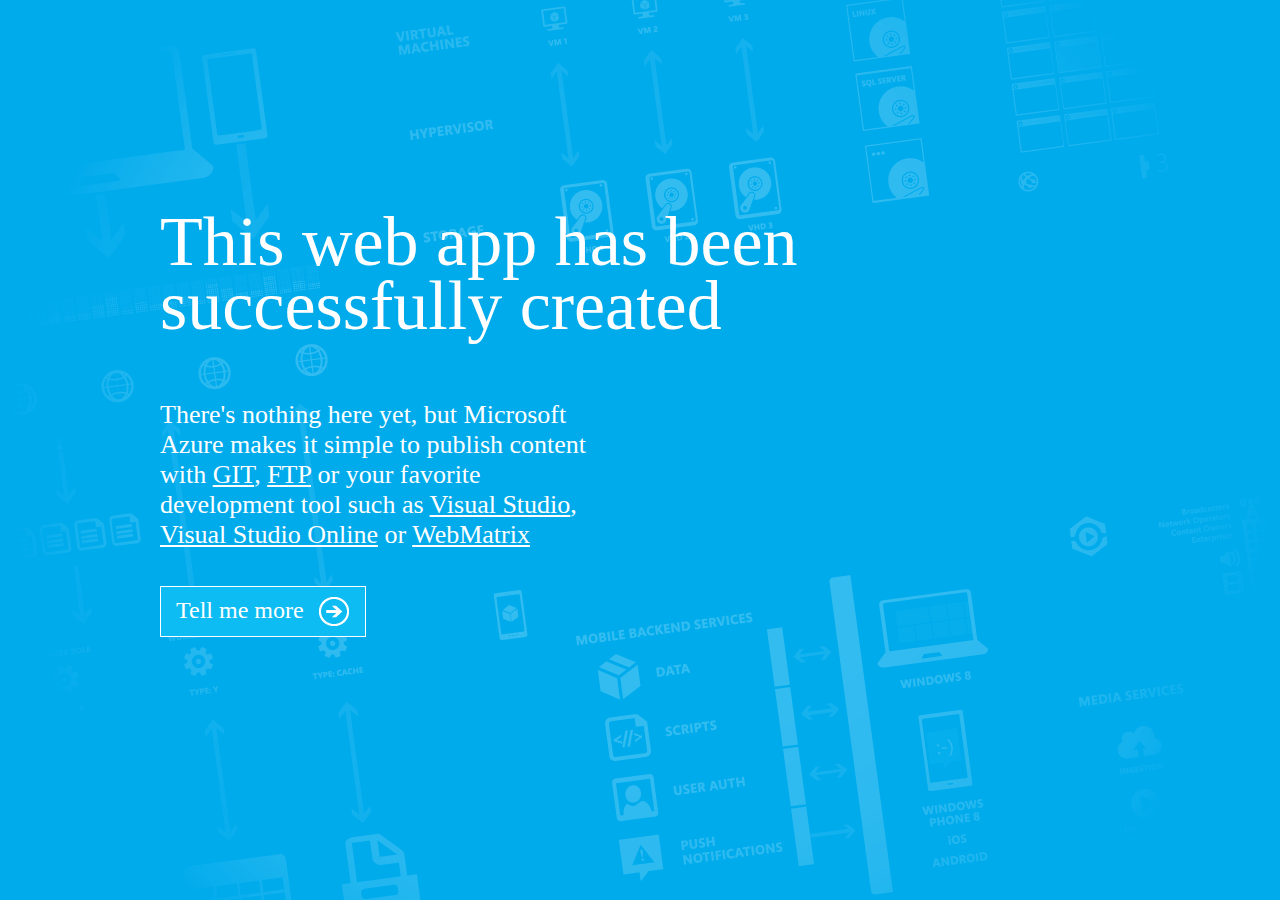
<file: SkypeWebSDKOnlineSample/hostingstart.html>
﻿<!DOCTYPE html><html><head>    <title>Microsoft Azure Web App - Welcome</title>    <style type="text/css">        html {            height: 100%;            width: 100%;        }        #feature {            width: 960px;            margin: 95px auto 0 auto;            overflow: auto;        }        #content {            font-family: "Segoe UI";            font-weight: normal;            font-size: 26px;            color: #ffffff;            float: left;            width: 460px;            margin-top: 68px;            margin-left: 0px;            vertical-align: middle;        }            #content h1 {                font-family: "Segoe UI Light";                color: #ffffff;                font-weight: normal;                font-size: 70px;                line-height: 48pt;                width: 800px;           padding-bottom: 15px; }        p a, p a:visited, p a:active, p a:hover {            color: #ffffff;        }        #content a.button {            background: #0DBCF2;            border: 1px solid #FFFFFF;            color: #FFFFFF;            display: inline-block;            font-family: Segoe UI;            font-size: 24px;            line-height: 46px;            margin-top: 10px;            padding: 0 15px 3px;            text-decoration: none;        }            #content a.button img {                float: right;                padding: 10px 0 0 15px;            }            #content a.button:hover {                background: #1C75BC;            }        body {            background-image: url('[data-uri]');            background-repeat: no-repeat;            background-position: center;        }    </style >    </head><body bgcolor="#00abec" >    <div id="feature">        <div id="content">            <h1>This web app has been successfully created</h1>            <p>                There's nothing here yet, but Microsoft Azure makes it simple to publish content with                <a href="http://www.windowsazure.com/en-us/documentation/articles/web-sites-deploy/#git" alt="GIT">GIT</a>,                <a href="http://azure.microsoft.com/en-us/documentation/articles/web-sites-deploy/#ftp" alt="FTP">FTP</a> or your favorite development tool such as                <a href="http://azure.microsoft.com/en-us/documentation/articles/web-sites-deploy/#vs" alt="VWD Express 2012">Visual Studio</a>,                <a href="http://azure.microsoft.com/en-us/documentation/articles/web-sites-deploy/#vso" alt="Visual Studio Online">Visual Studio Online</a> or                <a href="http://go.microsoft.com/fwlink/?LinkId=262003" alt="WebMatrix">WebMatrix</a>            </p>            <a href="http://azure.microsoft.com/en-us/documentation/articles/web-sites-deploy/" class="button">Tell me more<img border="0" src="[data-uri]%3D" /></a>        </div>    </div></body></html>
</file>
